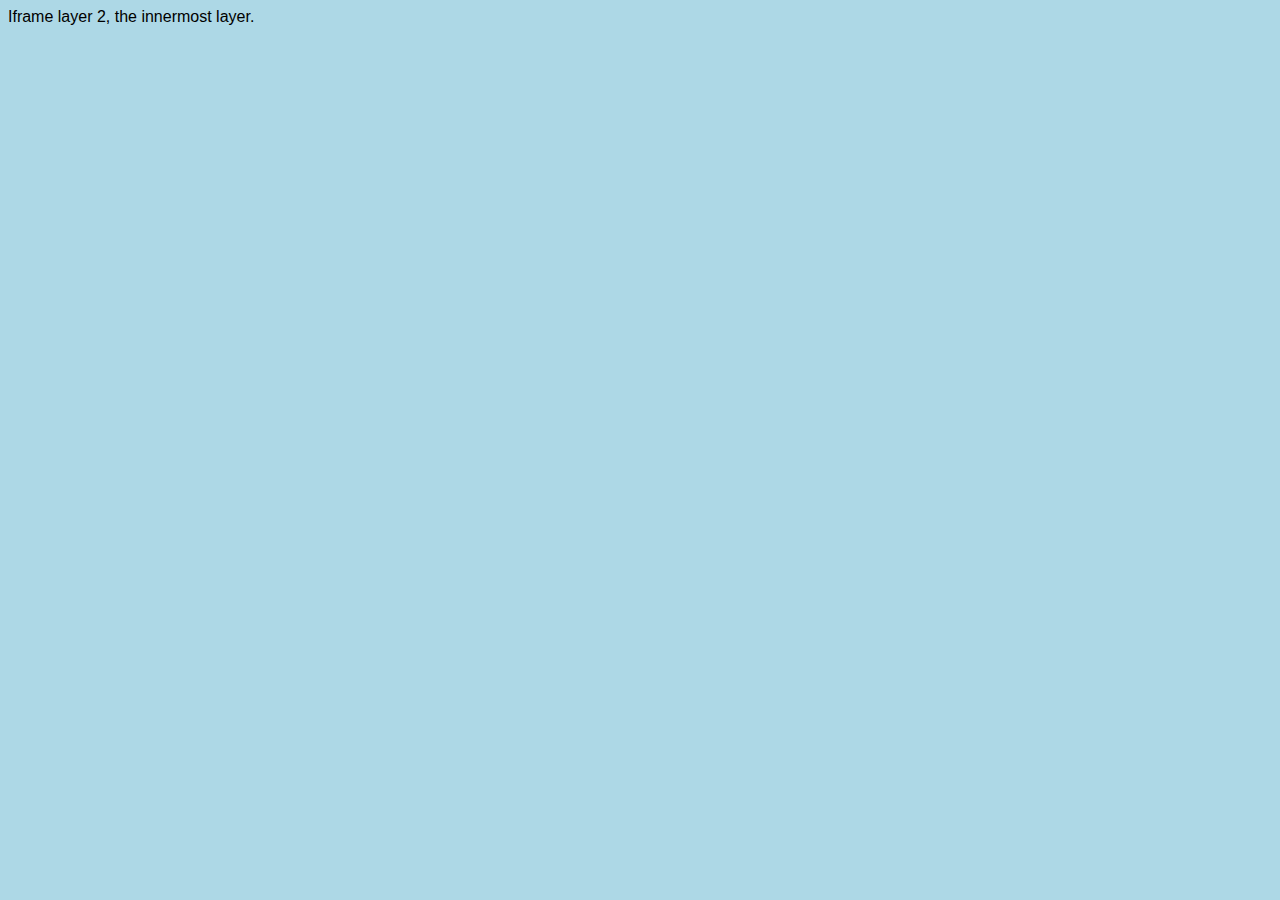
<file: src/iframe-inner.html>
<!DOCTYPE html><html lang="en"><head><meta charset="utf-8"><meta name="viewport" content="width=device-width, initial-scale=1.0"><meta http-equiv="X-UA-Compatible" content="ie=edge"><title>Inner iframe</title><style>body{background-color:#add8e6;font-family:sans-serif}</style></head><body> Iframe layer 2, the innermost layer. </body></html>
</file>
